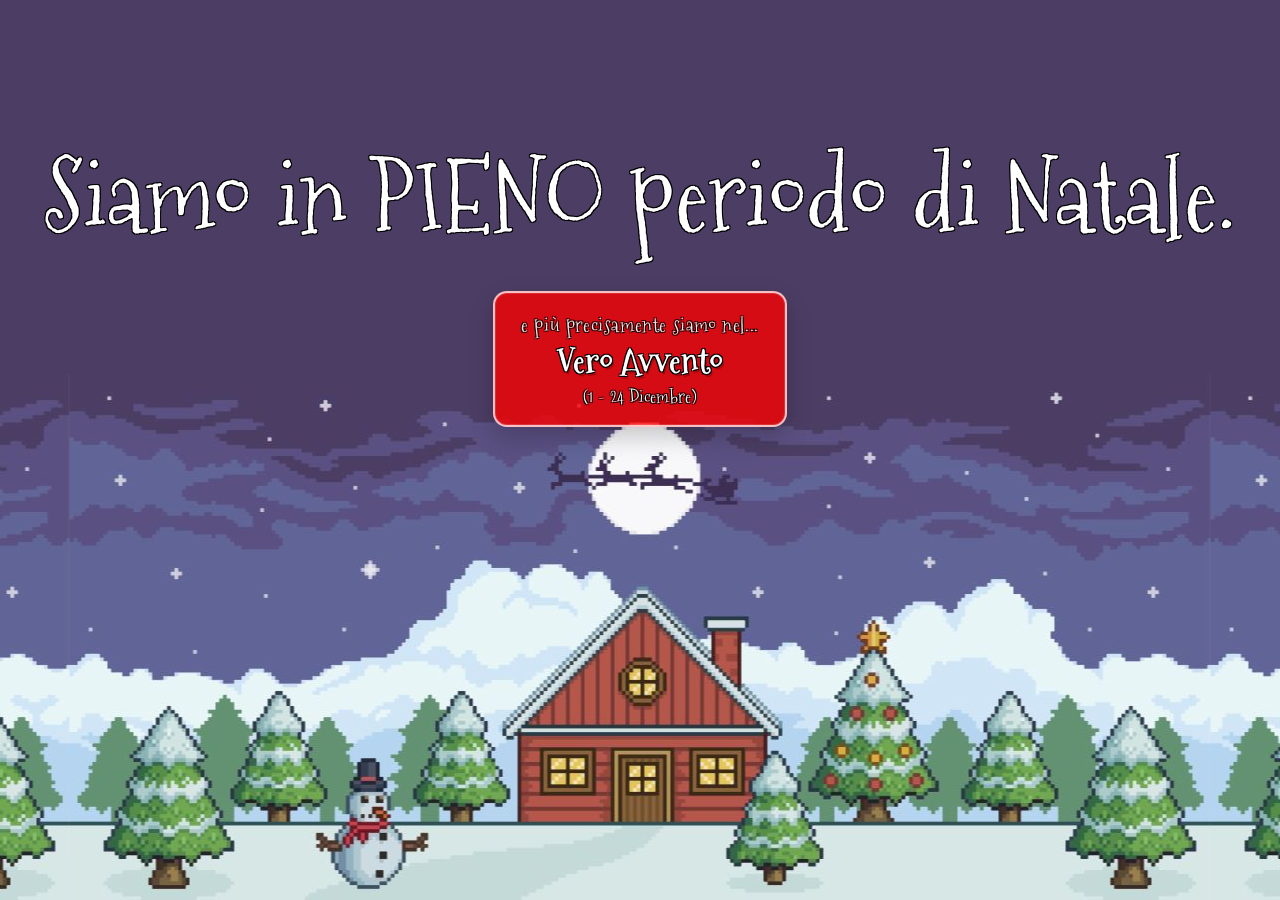
<file: index.html>
<html>
	<head>
		<title>Siamo a natale?</title>
		<link rel="stylesheet" href="./assets/fonts/mountains-of-christmas.css" />
		<link rel="stylesheet" href="./assets/css/styles.css" />
	</head>
	<body>
		<div class="center">Siamo in PIENO periodo di Natale.</div>
		<div id="season-message" class="season-message" aria-live="polite"></div>

		<script>
			const seasonMessages = {
				4: { label: "Lontanissimo Avvento", range: "(1 - 30 Aprile)" },
				5: {
					label: "Anticipo del Pre-Pre-Pre-Avvento",
					range: "(1 - 31 Maggio)",
				},
				6: {
					label: "Solstizio dell'Attesa Natalizia",
					range: "(1 - 30 Giugno)",
				},
				7: { label: "Natale Estivo Immaginario", range: "(1 - 31 Luglio)" },
				8: { label: "Ferragosto Anti-Avvento", range: "(1 - 31 Agosto)" },
				9: { label: "Pre-Pre-Pre-Avvento", range: "(1 - 30 Settembre)" },
				10: { label: "Pre-Pre-Avvento Autunnale", range: "(1 - 31 Ottobre)" },
				11: { label: "Pre-Avvento", range: "(1 - 30 Novembre)" },
				12: { label: "Vero Avvento", range: "(1 - 24 Dicembre)" },
			};

			const now = new Date();
			const month = now.getMonth() + 1;
			const day = now.getDate();
			const message = seasonMessages[month] || {
				label: "Tempo di preparazione natalizia",
				range: "",
			};
			const messageBox = document.getElementById("season-message");

			if (messageBox) {
				if (month === 12 && day > 24) {
					messageBox.innerHTML =
						"<small>e più precisamente siamo nel...</small><strong>Vero Avvento</strong><span>(1 - 24 Dicembre)</span>";
				} else {
					messageBox.innerHTML = `<small>e più precisamente siamo nel...</small><strong>${message.label}</strong><span>${message.range}</span>`;
				}
			}
		</script>
	</body>
</html>
</file>
<file: assets/fonts/mountains-of-christmas.css>
@font-face {
  font-family: 'Mountains of Christmas';
  font-style: normal;
  font-weight: 400;
  font-display: swap;
  src: url('./mountains-of-christmas-regular.ttf') format('truetype');
}
@font-face {
  font-family: 'Mountains of Christmas';
  font-style: normal;
  font-weight: 700;
  font-display: swap;
  src: url('./mountains-of-christmas-bold.ttf') format('truetype');
}
</file>
<file: assets/css/styles.css>
body {
	display: flex;
	flex-direction: column;
	align-items: center;
	justify-content: flex-start;
	min-height: 100vh;
	margin: 0;
	background-image: url(../../sfondo2.jpg);
	background-size: auto;
	background-repeat: repeat-x;
	background-position: bottom center;
	background-color: #4c3d64;
}

.center {
	width: 100%;
	text-align: center;
	font-size: 100px;
	margin-top: 10%;
	color: white;
	font-family:
		"Mountains of Christmas", "Segoe Print", "Bradley Hand", "Comic Sans MS",
		serif;
	font-weight: 400;
	font-style: normal;
	text-shadow:
		-1px -1px 0 black,
		1px -1px 0 black,
		-1px 1px 0 black,
		1px 1px 0 black;
}

.season-message {
	display: inline-flex;
	flex-direction: column;
	align-items: center;
	gap: 4px;
	margin-top: 24px;
	padding: 18px 26px 16px;
	border-radius: 14px;
	background: rgba(249, 0, 0, 0.8);
	border: 2px solid rgba(255, 255, 255, 0.741);
	box-shadow:
		0 10px 24px rgba(0, 0, 0, 0.2),
		inset 0 0 0 1px rgba(255, 255, 255, 0.15);
	color: #fff;
	text-align: center;
	font-family:
		"Mountains of Christmas", "Segoe Print", "Bradley Hand", "Comic Sans MS",
		serif;
}

.season-message small {
	display: block;
	font-size: 20px;
	letter-spacing: 0.03em;
	opacity: 0.9;
	color: #fff;
	text-transform: none;
	font-family:
		"Mountains of Christmas", "Segoe Print", "Bradley Hand", "Comic Sans MS",
		serif;
	text-shadow:
		-1px -1px 0 #000,
		1px -1px 0 #000,
		-1px 1px 0 #000,
		1px 1px 0 #000;
}

.season-message strong {
	font-size: 34px;
	line-height: 1.1;
	font-weight: 700;
	color: #fff;
	text-shadow:
		-1px -1px 0 #000,
		1px -1px 0 #000,
		-1px 1px 0 #000,
		1px 1px 0 #000,
		2px 3px 0 rgba(0, 0, 0, 0.22);
}

.season-message span {
	font-size: 18px;
	letter-spacing: 0.02em;
	opacity: 0.98;
	color: #fff;
	text-shadow:
		-1px -1px 0 #000,
		1px -1px 0 #000,
		-1px 1px 0 #000,
		1px 1px 0 #000;
}
</file>
